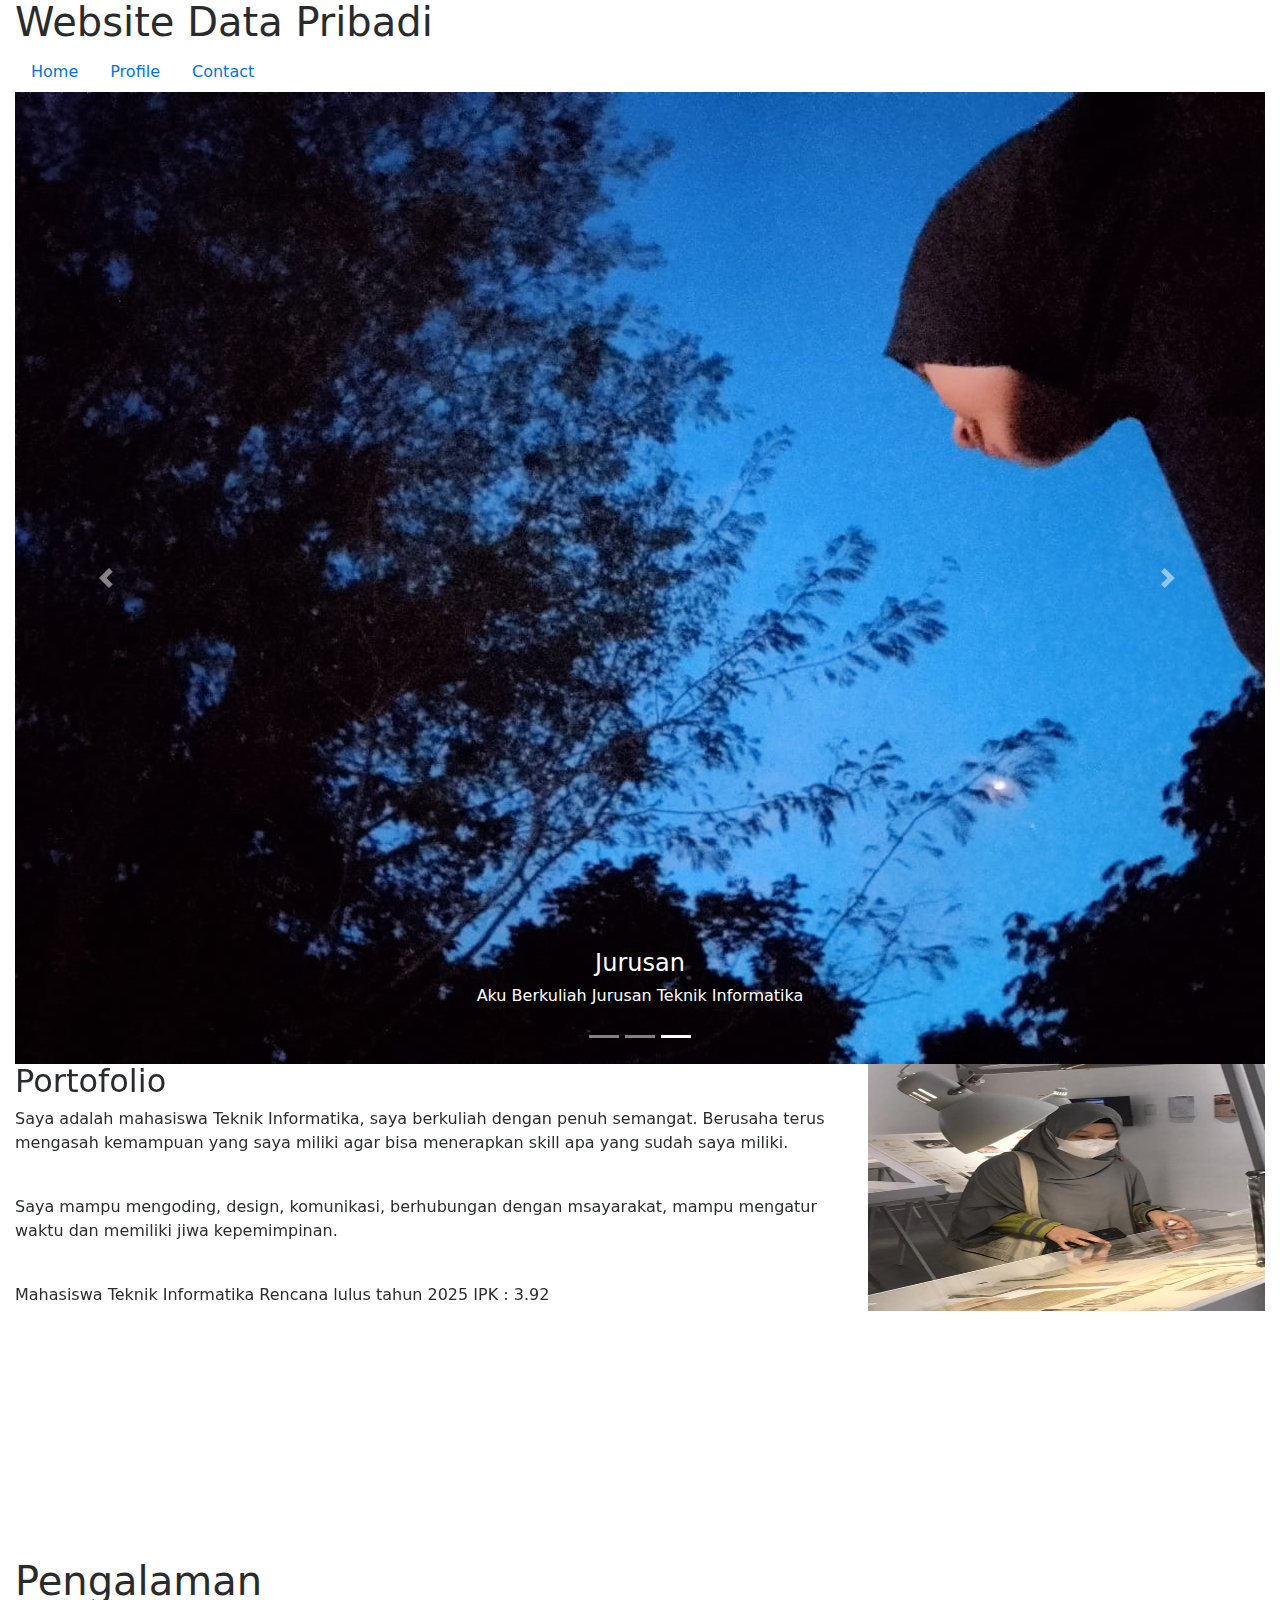
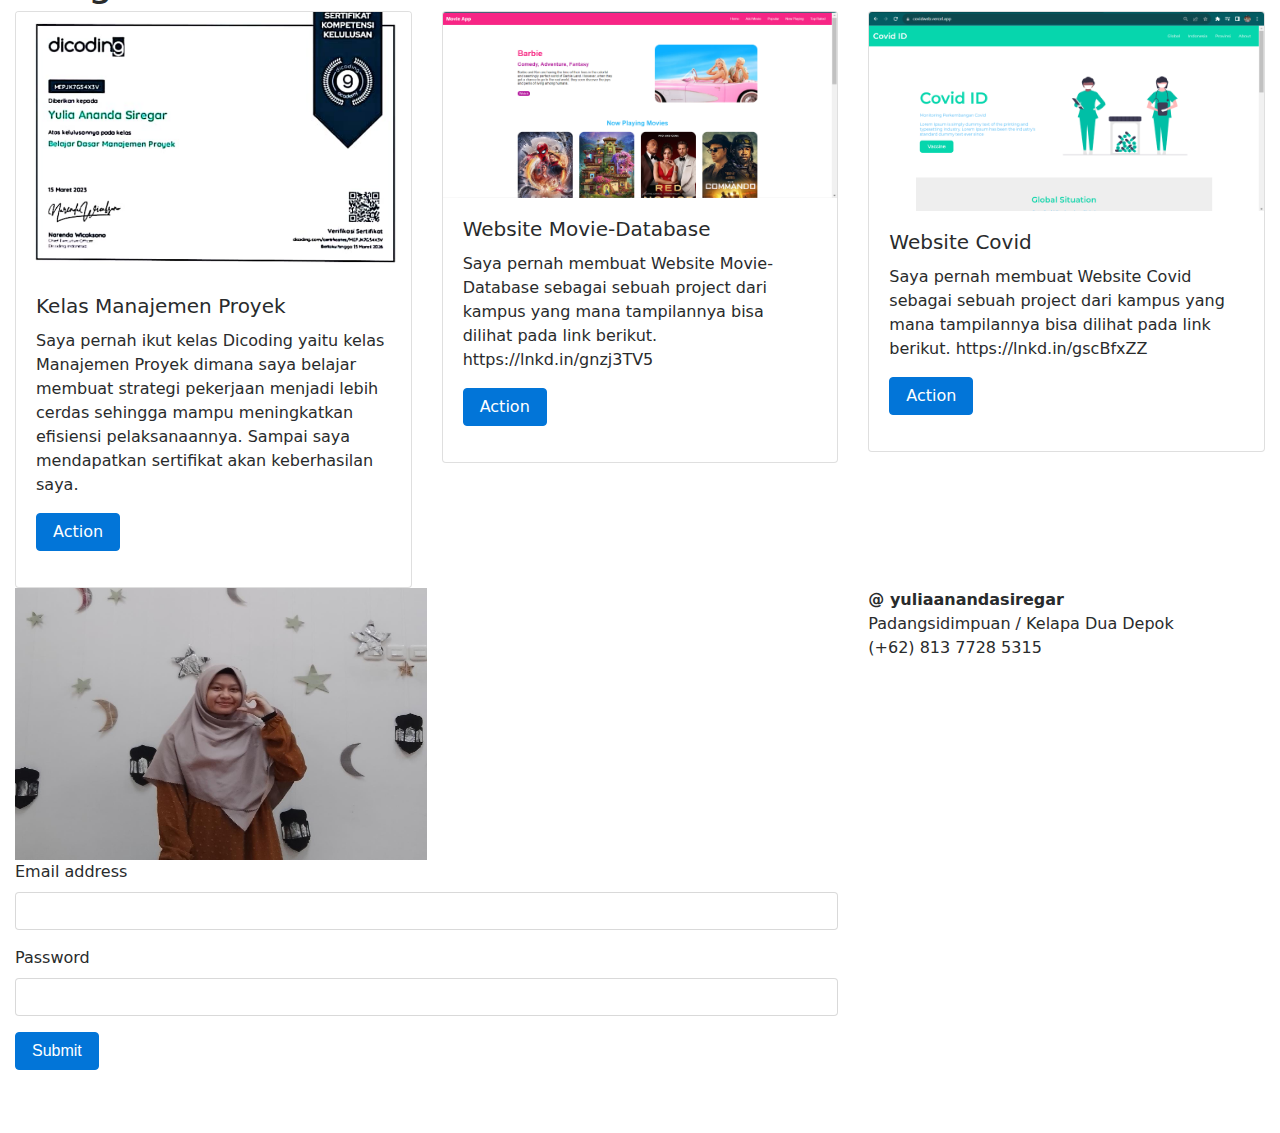
<file: tugas1_layoutit/src/index.html>
<!DOCTYPE html>
<html lang="en">
  <head>
    <meta charset="utf-8" />
    <meta http-equiv="X-UA-Compatible" content="IE=edge" />
    <meta name="viewport" content="width=device-width, initial-scale=1" />

    <title>Data Pribadi</title>

    <meta
      name="description"
      content="Source code generated using layoutit.com"
    />
    <meta name="author" content="LayoutIt!" />

    <link href="css/bootstrap.min.css" rel="stylesheet" />
    <link href="css/style.css" rel="stylesheet" />
  </head>
  <body>
    <div class="container-fluid">
      <div class="row">
        <div class="col-md-12">
          <div class="page-header">
            <h1>Website Data Pribadi</h1>
          </div>
        </div>
      </div>
      <div class="row">
        <div class="col-md-12">
          <ul class="nav">
            <li class="nav-item">
              <a class="nav-link active" href="index.html">Home</a>
            </li>
            <li class="nav-item">
              <a class="nav-link active" href="index1.html">Profile</a>
            </li>
            <li class="nav-item">
              <a class="nav-link active" href="index2.html">Contact</a>
            </li>
          </ul>
        </div>
      </div>
      <div class="row">
        <div class="col-md-12">
          <div class="carousel slide" id="carousel-508782">
            <ol class="carousel-indicators">
              <li data-slide-to="0" data-target="#carousel-508782"></li>
              <li data-slide-to="1" data-target="#carousel-508782"></li>
              <li
                data-slide-to="2"
                data-target="#carousel-508782"
                class="active"
              ></li>
            </ol>
            <div class="carousel-inner">
              <div class="carousel-item">
                <img
                  class="d-block w-80"
                  alt="Carousel Bootstrap First"
                  src="image/WhatsApp Image 2023-03-15 at 10.08.01.jpeg"
                />
                <div class="carousel-caption">
                  <h4>Assalamualaikum</h4>
                  <p>
                    Perkenalkan Namaku Yulia Ananda Siregar Asalku Dari
                    Padangsidimpuan
                  </p>
                </div>
              </div>
              <div class="carousel-item">
                <img
                  class="d-block w-80"
                  alt="Carousel Bootstrap Second"
                  src="image/WhatsApp Image 2023-03-15 at 10.08.01.jpeg"
                />
                <div class="carousel-caption">
                  <h4>Mahasiswa</h4>
                  <p>
                    Aku Adalah Mahasiwa Sekolah Tinggi Teknologi Terpadu Nurul
                    Fikri
                  </p>
                </div>
              </div>
              <div class="carousel-item active">
                <img
                  class="d-block w-80"
                  alt="Carousel Bootstrap Third"
                  src="image/foto6.jpeg"
                />
                <div class="carousel-caption">
                  <h4>Jurusan</h4>
                  <p>Aku Berkuliah Jurusan Teknik Informatika</p>
                </div>
              </div>
            </div>
            <a
              class="carousel-control-prev"
              href="#carousel-508782"
              data-slide="prev"
              ><span class="carousel-control-prev-icon"></span>
              <span class="sr-only">Previous</span></a
            >
            <a
              class="carousel-control-next"
              href="#carousel-508782"
              data-slide="next"
              ><span class="carousel-control-next-icon"></span>
              <span class="sr-only">Next</span></a
            >
          </div>
        </div>
      </div>
      <div class="row">
        <div class="col-md-8">
          <h2>Portofolio</h2>
          <p>
            Saya adalah mahasiswa Teknik Informatika, saya berkuliah dengan
            penuh semangat. Berusaha terus mengasah kemampuan yang saya miliki
            agar bisa menerapkan skill apa yang sudah saya miliki.
          </p>
          <br />
          <p>
            Saya mampu mengoding, design, komunikasi, berhubungan dengan
            msayarakat, mampu mengatur waktu dan memiliki jiwa kepemimpinan.
          </p>
          <p>
            <br />
            Mahasiswa Teknik Informatika Rencana lulus tahun 2025 IPK : 3.92
          </p>
        </div>

        <div class="col-md-4">
          <img
            alt="Bootstrap Image Preview"
            src="image/Museum.jpeg"
            width="100%"
            height="50%"
          />
        </div>
      </div>
      <h1>Pengalaman</h1>
      <div class="row">
        <div class="col-md-12">
          <div class="row">
            <div class="col-md-4">
              <div class="card">
                <img
                  class="card-img-top"
                  alt="Bootstrap Thumbnail First"
                  src="image/dicoding.png"
                />
                <div class="card-block">
                  <h5 class="card-title">Kelas Manajemen Proyek</h5>
                  <p class="card-text">
                    Saya pernah ikut kelas Dicoding yaitu kelas Manajemen Proyek
                    dimana saya belajar membuat strategi pekerjaan menjadi lebih
                    cerdas sehingga mampu meningkatkan efisiensi pelaksanaannya.
                    Sampai saya mendapatkan sertifikat akan keberhasilan saya.
                  </p>
                  <p>
                    <a class="btn btn-primary" href="#">Action</a>
                  </p>
                </div>
              </div>
            </div>
            <div class="col-md-4">
              <div class="card">
                <img
                  class="card-img-top"
                  alt="Bootstrap Thumbnail Second"
                  src="image/Website Movie Database.png"
                />
                <div class="card-block">
                  <h5 class="card-title">Website Movie-Database</h5>
                  <p class="card-text">
                    Saya pernah membuat Website Movie-Database sebagai sebuah
                    project dari kampus yang mana tampilannya bisa dilihat pada
                    link berikut. https://lnkd.in/gnzj3TV5
                  </p>
                  <p>
                    <a class="btn btn-primary" href="#">Action</a>
                  </p>
                </div>
              </div>
            </div>
            <div class="col-md-4">
              <div class="card">
                <img
                  class="card-img-top"
                  alt="Bootstrap Thumbnail Third"
                  src="image/covid.png"
                />
                <div class="card-block">
                  <h5 class="card-title">Website Covid</h5>
                  <p class="card-text">
                    Saya pernah membuat Website Covid sebagai sebuah project
                    dari kampus yang mana tampilannya bisa dilihat pada link
                    berikut. https://lnkd.in/gscBfxZZ
                  </p>
                  <p>
                    <a class="btn btn-primary" href="#">Action</a>
                  </p>
                </div>
              </div>
            </div>
          </div>
        </div>
      </div>
      <div class="row">
        <div class="col-md-8">
          <img
            alt="Bootstrap Image Preview"
            src="image/WhatsApp Image 2023-03-15 at 10.08.01.jpeg "
            width="50%"
            height="50%"
          />
          <form role="form">
            <div class="form-group">
              <label for="exampleInputEmail1"> Email address </label>
              <input
                type="email"
                class="form-control"
                id="exampleInputEmail1"
              />
            </div>
            <div class="form-group">
              <label for="exampleInputPassword1"> Password </label>
              <input
                type="password"
                class="form-control"
                id="exampleInputPassword1"
              />
            </div>

            <button type="submit" class="btn btn-primary">Submit</button>
          </form>
        </div>
        <div class="col-md-4">
          <address>
            <strong>@ yuliaanandasiregar</strong><br />
            Padangsidimpuan / Kelapa Dua Depok<br />
            <abbr title="Phone"></abbr> (+62) 813 7728 5315
          </address>
        </div>
      </div>
    </div>

    <script src="js/jquery.min.js"></script>
    <script src="js/bootstrap.min.js"></script>
    <script src="js/scripts.js"></script>
  </body>
</html>
</file>
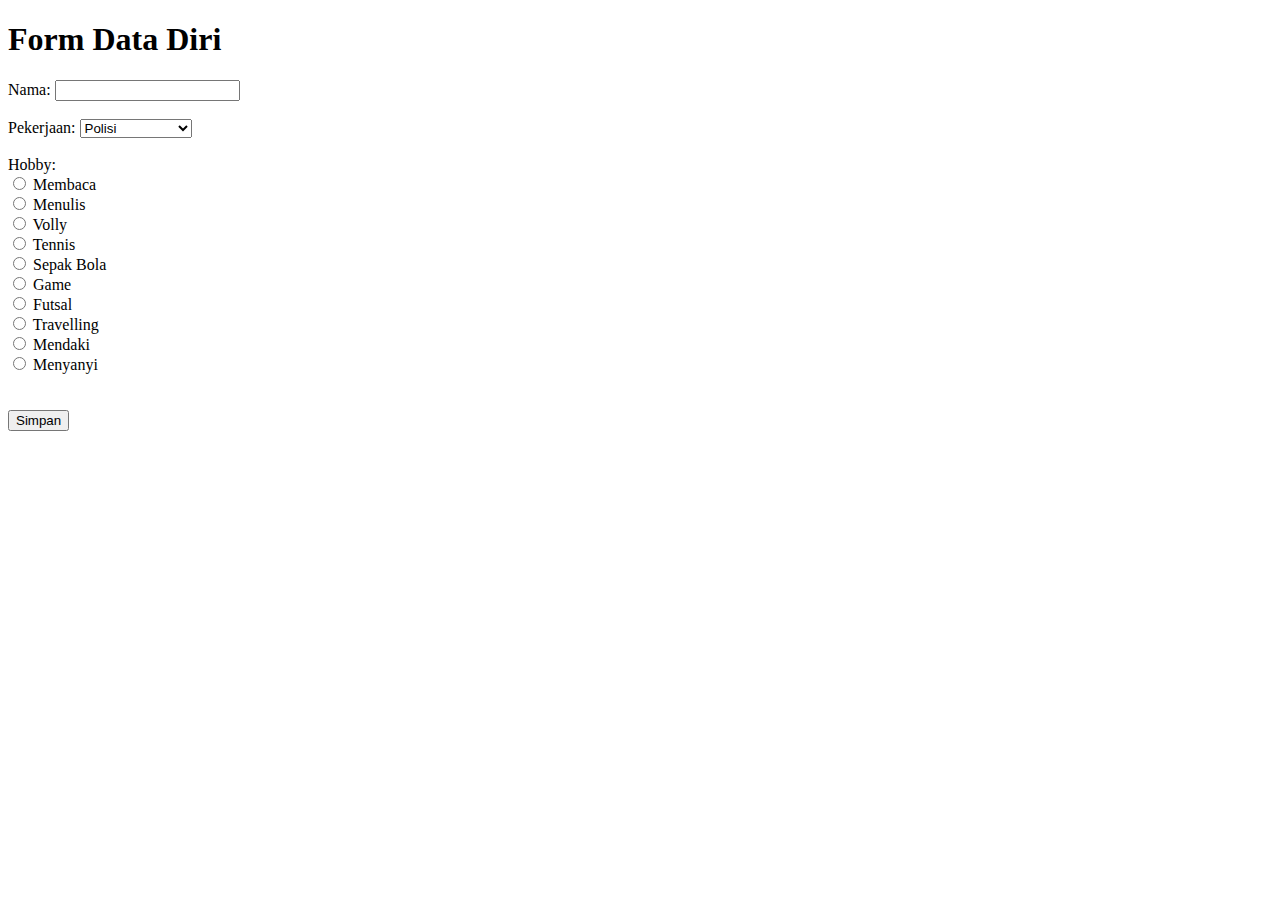
<file: datadiri.html>
<!DOCTYPE html>
<html>
  <head>
    <title>Form Data Diri</title>
  </head>
  <body>
    <h1>Form Data Diri</h1>
    <form method="POST" action="datadiri.php">
      <label for="nama">Nama:</label>
      <input type="text" id="nama" name="nama" /><br /><br />

      <label for="pekerjaan">Pekerjaan:</label>
      <select id="pekerjaan" name="pekerjaan">
        <option value="polisi">Polisi</option>
        <option value="tentara">Tentara</option>
        <option value="guru">Guru</option>
        <option value="dokter">Dokter</option>
        <option value="perawat">Perawat</option>
        <option value="dosen">Dosen</option>
        <option value="pengusaha">Pengusaha</option>
        <option value="konten kreator">Konten Kreator</option>
        <option value="hakim">Hakim</option>
        <option value="pengacara">Pengacara</option>
        <option value="jaksa">Jaksa</option>
        <!-- Tambahkan opsi pekerjaan hingga pekerjaan10 --></select
      ><br /><br />

      <label>Hobby:</label><br />
      <input type="radio" id="hobby1" name="hobby" value="membaca" />
      <label for="hobby1">Membaca</label><br />

      <input type="radio" id="hobby2" name="hobby" value="menulis" />
      <label for="hobby2">Menulis</label><br />

      <input type="radio" id="hobby3" name="hobby" value="volly" />
      <label for="hobby3">Volly</label><br />

      <input type="radio" id="hobby4" name="hobby" value="tennis" />
      <label for="hobby4">Tennis</label><br />

      <input type="radio" id="hobby5" name="hobby" value="sepak bola" />
      <label for="hobby5">Sepak Bola</label><br />

      <input type="radio" id="hobby6" name="hobby" value="game" />
      <label for="hobby6">Game</label><br />

      <input type="radio" id="hobby7" name="hobby" value="futsal" />
      <label for="hobby7">Futsal</label><br />

      <input type="radio" id="hobby8" name="hobby" value="travelling" />
      <label for="hobby8">Travelling</label><br />

      <input type="radio" id="hobby9" name="hobby" value="mendaki" />
      <label for="hobby9">Mendaki</label><br />

      <input type="radio" id="hobby10" name="hobby" value="menyanyi" />
      <label for="hobby9">Menyanyi</label><br />

      <!-- Tambahkan radio button hobby hingga hobby10 -->

      <br /><br />
      <input type="submit" name="simpan" value="Simpan" />
    </form>
  </body>
</html>
</file>
<file: tugas1_layoutit/src/css/style.css>
# Empty CSS file for your own CSS
</file>
